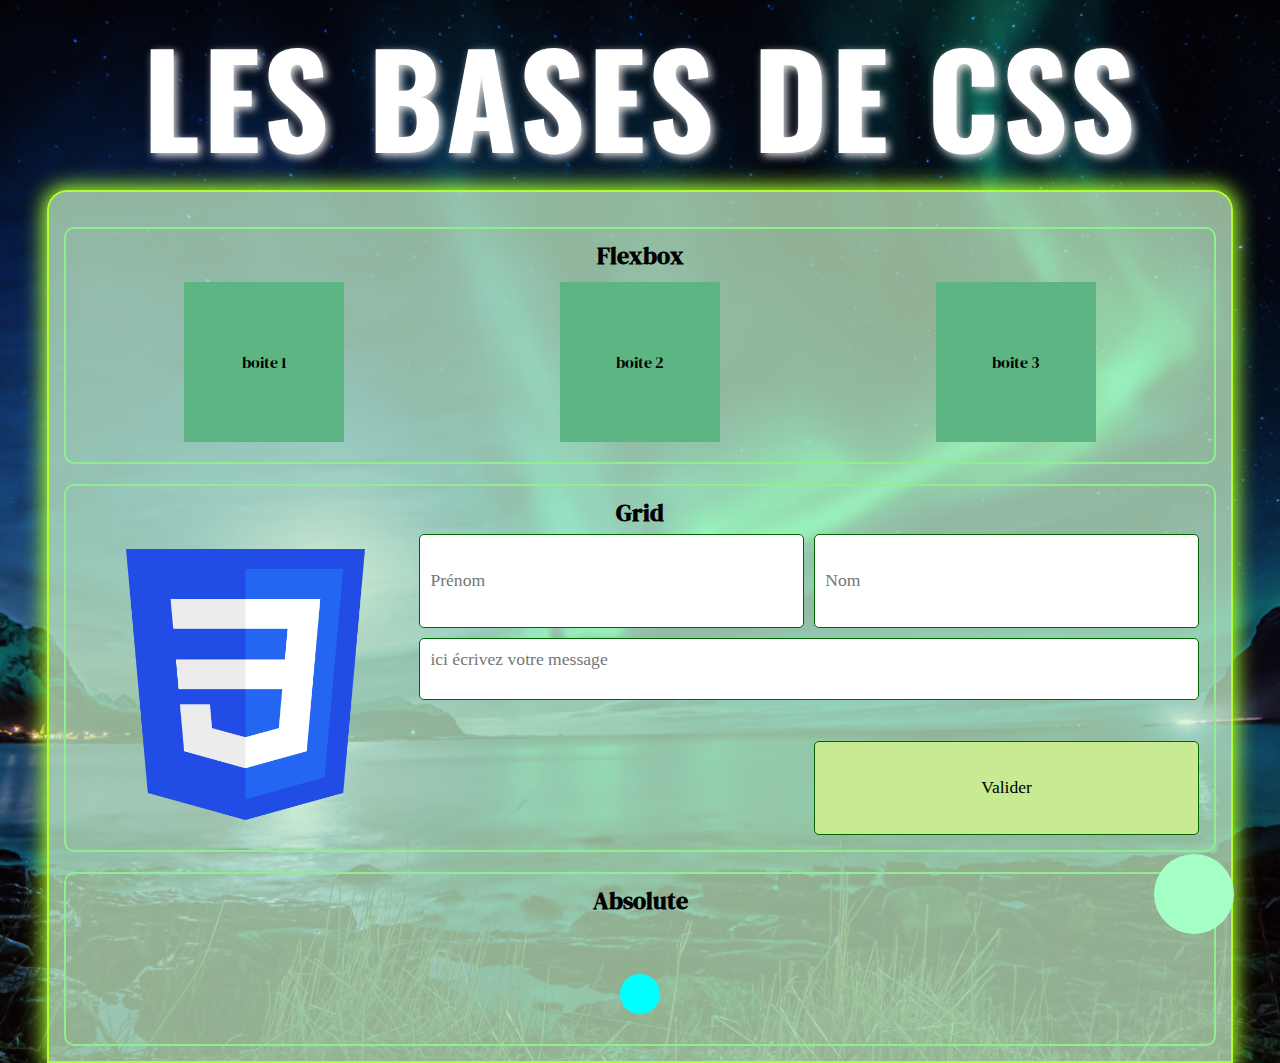
<file: index.html>
<!DOCTYPE html>

<html lang="fr">
  <head>
    <meta charset="UTF-8" />
    <meta http-equiv="X-UA-Compatible" content="IE=edge" />
    <meta name="viewport" content="width=device-width, initial-scale=1.0" />
    <title>Cours CSS</title>

    <link rel="stylesheet" href="style.css" />
  </head>

  <body>
    <header>
      <h1>Les bases de CSS</h1>
    </header>

    <main>
      <div class="flexbox">
        <h2>Flexbox</h2>

        <ul>
          <li>boite 1</li>
          <li>boite 2</li>
          <li>boite 3</li>
        </ul>
      </div>

      <div class="grid">
        <h2>Grid</h2>

        <div class="grid-container">
          <img
            src="./CSS3_logo.svg.png"
            alt="logo du language CSS3"
          />

          <form action="">
            <input type="text" id="fisrtname" placeholder="Prénom" />
            <input type="text" id="surname" placeholder="Nom" />
            <textarea
              cols="30"
              rows="10"
              placeholder="ici écrivez votre message"
              id=""
            ></textarea>
            <input type="submit" value="Valider" id="btn-submit" />
          </form>
        </div>
      </div>
      <div class="absolute">
        <h2>Absolute</h2>
        <span id="circle1"></span>
        <span id="circle2"></span>
      </div>
    </main>
  </body>
</html>
</file>
<file: style.css>
/*On importe une police à partir d'un lien sur google fonts(@import url(...);)*/
@import url('https://fonts.googleapis.com/css2?family=Oswald:wght@500&display=swap');

/*On va chercher la police "DM Serif" que nous avons télécharger(@font-face)(src: url(...):) et on lui donne un nom d'appel pour que quand on le nomme elle réponde(font-family: DMSerif;)*/
@font-face {
    font-family: DMSerif;
    src: url(./DMSerifDisplay-Regular.ttf);
}

/*L'étoile permet de faire appliquer une propriéter à tous le monde*/
* {
    margin: 0;
    padding: 0;
    border: 2px red;
}

body {
    font-family: "DMSerif", Verdana;

    /*background: url(./bg.jpg) center/cover; rajoute un fond (background) avec une image (url(...)) que l'on centre en gardant la taille(center/cover)*/
    background: url(./bg.jpg) center/cover;
    /*VH = 100% de la taille de l'écran (viewport height)min-height c'est pour définir la taille minimum mais tu peux plus*/
    min-height: 100vh;
}

h1 {
    /*text-transform: uppercase; fait en sorte que le texte séléctionner se transforme(text-transform) en capitale de A à Z (uppercase)*/
    text-transform: uppercase;

    /*letter-spacing: 3px; met un espace entre toutes les lettres (letter-spacing) de 3 pixels (3px)*/
    letter-spacing: 3px;

    /*text-align: center; aligne le texte (text-align) au centre de l'écran (center)*/
    text-align: center;

    /*Les polices doivent être en rem (rem c'est l'uniter de taille utiliser en CSS)*/
    /*font-size: 2.5rem; met la taille de la police (font-size) à 2.5rem (2.5rem)*/
    font-size: 10vw;
    /*Il existe aussi une manière de mettre responsive un texte c'est l'unité de mesure vw qui augmente et diminue la taille d'un texte en gardant un certain ratio*/

    /*text-shadow:3px 3px 8px gainsboro; ajoute une ombre(text-shadow) avec une certaine direction et un certain floux (3px 3px 8px) et de couleur blanche crème(gainboro)*/
    text-shadow: 3px 3px 8px gainsboro;

    /*color: rgb(255, 255, 255); colore le texte (color) en blanc (rgb(255,255,255)on peut aussi mettre juste "white")*/
    color: rgb(255, 255, 255);

    /*font-family: "Oswald", sans-serif; mets le texte àla police que nous avons importé au début(font-family) qui est ("Oswald") et si cette dernière ne fonctionne pas une police de secours que nous avons selectionné et qui est déja présente dans VS Code est là (sans-serif)*/
    font-family: "Oswald", sans-serif;
}

main {

    /*min-height: 500px; définit une hauteur minimum de 500 pixels à la flexbox*/
    min-height: 500px;

    /*width: 90%; Met la largeur de la Flexbox à 90%*/
    width: 90%;

    /*ajout un fond (background:)de couleur (rgba(...,...,..., .   ) à la flexbox(pour choisir la couleur cliquer sur le carré de couleur une palette va s'afficher */
    background: rgba(201, 244, 201, 0.719);

    /*margin: 0 auto; première valeur haut/bas, deuxième valeurs droite/gauche ,centre la Flexbox avec 5% de vide de chaque coté*/
    margin: 0 auto;

    /*border: 2px solid greenyellow; rajoute une bordure de 2pixels solide et pas invisible de couleur*/
    border: 2px solid greenyellow;

    /*border-radius: 20px;arrondie la bordure de 20pixels de rayon ou diamètre jsp*/
    border-radius: 20px 20px 0 0;
    /*on peut aussi modifier les angles un par un en faisants comme ceci: border-radius: 20px 20px 0 0; la première valeur est celle de l'angle droit haut la deuxième pour l'angle gauche haut et le même ordre pour le bas*/

    /*box-shadow) créer une ombre pour la box pour les réglages mettre au début(0 0 0 black) puis aller dans la console sur le site pour tester le sens de l'ombre et son intensité de flou recopier les valleur dans VS code et pour la couleur cliquer sur le carré de couleur noir et on peut la changer*/
    box-shadow: 0 0 20px 4px greenyellow;
    /*perso pour l'intensité du flou et le sens de flou je reprend ceux du titre pour avoir un peu de cohérence et pour la couleur je prends celle de la bordure mais pour le test je vais faire un essaie néon*/

    /*décole le texte à l'intérieur de 15px partout en théorie car il y a déja des atribu donnés de base*/
    padding: 15px;
}

/*Définir la marge de tous les titre h2 à 0*/
h2 {
    margin: 0;
    text-align: center;
}

/*FlexBox + Grid*/
/*tout les élément de cette balise seront appliqué à toutes les div flexbox*/
.flexbox,
.grid,
.absolute {
    /*Mettre une bordure autour de des boites flexbox, le "solid" met une ligne pleine et pas des pointillets*/
    border: 2px solid lightgreen;
    border-radius: 10px;
    padding: 10px;
    margin-top: 20px;
    min-height: 150px;
}

/*Sert à répartir équitablement des éléments sur la pages*/

.flexbox ul {
    padding: 0;
    display: flex;
    justify-content: space-around;
}

.flexbox li {
    list-style: none;
    height: 160px;
    width: 160px;
    margin: 10px;
    background: rgb(94, 181, 132);

    /*centrer un unique élément verticalement et horizontalement dans un list*/
    display: flex;
    justify-content: center;
    align-items: center;
    transition: 0.5s;
}

/*GRID*/
.grid-container {
    display: grid;
    grid-template-columns: 30% 70%;
}

.grid img {
    width: 80%;
    margin: 20px auto;
    display: block;
}

form {
    display: grid;
    grid-template-columns: 1fr 1fr;
    grid-template-rows: 1fr 1fr 1fr;
    grid-template-areas:
        "i1 i2"
        "ta ta"
        "vi bt";
}

input,
textarea {
    margin: 5px;
    border: 1px solid darkgreen;
    padding: 10px;
    font-size: 1.1rem;
    font-family: DNSerif;
    border-radius: 5px;
    transition: 0.5s;
}

textarea {
    grid-area: ta;
    height: 40px;
    resize: none;
}

#btn-submit {
    grid-area: bt;
    cursor: pointer;
    background: rgb(199, 234, 147);
    transition: 0.2s;
}

#btn-submit:hover {
    background: rgb(92, 121, 52);
    color: white;
}

/*Absolute*/
/*Il faut mettre une position relative au parents pour contraindre l'élément absolute dans ses frontière, sans élément relative de base l'élément en absolute l'est par raport au body*/
.absolute {
    position: relative;
}

#circle1 {
    height: 80px;
    width: 80px;
    background: rgb(163, 255, 195);
    position: absolute;
    border-radius: 150px;
    top: -20px;
    right: -20px;
    transition: 0.2s;
}

#circle2 {
    height: 40px;
    width: 40px;
    border-radius: 1500px;
    background: cyan;
    position: absolute;
    left: 50%;
    transform: translateX(-50%);
    top: 100px;
}

/*Responsive*/

@media screen and (max-width: 935px) {
    .grid-container {
        display: block;
    }
    .grid-container img {
        width: 40%;
    }
}
@media screen and (max-width: 700px) {
    .flexbox li {
        height: 100px;
        width: 100px;
        font-size: 0.8rem;
    }
    form {
        grid-template-columns: 1fr;
        grid-template-rows: 1fr;
        grid-template-areas: 
        "i1"
        "i2"
        "ta"
        "bt";
    }
    .flexbox ul {
        flex-direction: column;
        align-items: center;
    }
    input, textarea {
        font-size: 0.8rem;
    }
    #circle1 {
        height: 20px;
        width: 20px;
        top: -10px;
        right: -10px;
    }
}

@media screen and (max-width: 300px) {
    input, textarea {
        font-size: 0.4rem;
    }
}
</file>
